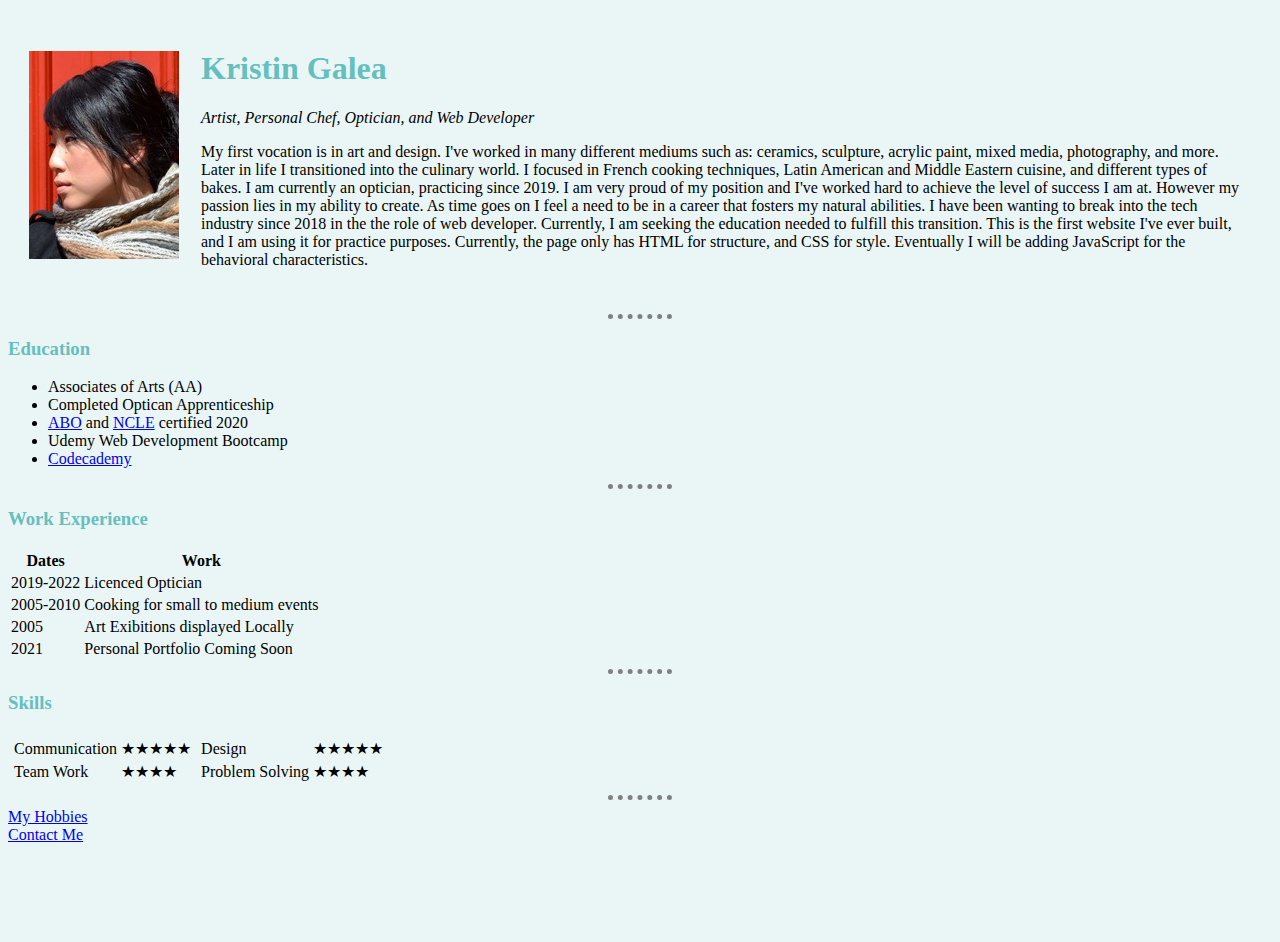
<file: index.html>
<!DOCTYPE html>
<html lang="en" dir="ltr">

<head>
  <meta charset="utf-8">
  <title>Kristin's Personal Site</title>
  <link rel="stylesheet" href="css/styles.css">
  <link rel="icon" href="favicon1.ico">


</head>

<body>
  <table cellspacing="20">
    <tr>
      <td><img src="images/web_picture.jpeg" alt="Kristin Profile Image"></td>
      <td>
        <h1>Kristin Galea</h1>
        <p><em>Artist, Personal Chef, Optician, and Web Developer</em></p>
        <p>My first vocation is in art and design. I've worked in many different mediums such as: ceramics, sculpture, acrylic paint, mixed media, photography, and more.
          Later in life I transitioned into the culinary world. I focused in French cooking techniques, Latin American and Middle Eastern cuisine, and different types of bakes. I am currently an optician, practicing since 2019.
          I am very proud of my position and I've worked hard to achieve the level of success I am at.
          However my passion lies in my ability to create. As time goes on I feel a need to be in a career that fosters my natural abilities.
          I have been wanting to break into the tech industry since 2018 in the the role of web developer. Currently, I am seeking the education needed to fulfill this transition.
           This is the first website I've ever built, and I am using it for practice purposes. Currently, the page only has HTML for structure, and CSS for style. Eventually I will be adding JavaScript for the behavioral characteristics.</p>
      </td>
    </tr>
  </table>

  <hr>
  <h3>Education</h3>
  <ul>
    <li>Associates of Arts (AA)</li>
    <li>Completed Optican Apprenticeship</li>
    <li><a href="https://abo-ncle.org/ABO/Default.aspx?hkey=ef58974b-0beb-4053-83b3-af6d27b911fd&WebsiteKey=d5d228e8-d8eb-4bf2-b9ae-b3574a126f73">ABO</a> and <a
        href="https://abo-ncle.org/ABO/Default.aspx?hkey=ef58974b-0beb-4053-83b3-af6d27b911fd&WebsiteKey=d5d228e8-d8eb-4bf2-b9ae-b3574a126f73">NCLE</a> certified 2020</li>
    <li>Udemy Web Development Bootcamp</li>
    <li><a href="https://www.codecademy.com/">Codecademy</a></li>
  </ul>
  <hr>
  <h3>Work Experience</h3>

  <table>
    <tr>
      <th>Dates</th>
      <th>Work</th>
    </tr>
    <tr>
      <td>2019-2022</td>
      <td>Licenced Optician</td>
    </tr>
    <tr>
      <td>2005-2010</td>
      <td>Cooking for small to medium events</td>
    </tr>
    <tr>
      <td>2005</td>
      <td>Art Exibitions displayed Locally</td>
    </tr>
    <tr>
      <td>2021</td>
      <td>Personal Portfolio Coming Soon</td>
    </tr>
  </table>
  <hr>
  <h3>Skills</h3>
  <table>
    <tr>
      <td>
        <table>
          <tr>
            <td>Communication</td>
            <td>★★★★★</td>
          </tr>
          <tr>
            <td>Team Work</td>
            <td>★★★★</td>
          </tr>
        </table>
      </td>
      <td>
   <table>
          <tr>
            <td>Design</td>
            <td>★★★★★</td>
          </tr>
          <tr>
            <td>Problem Solving</td>
            <td>★★★★</td>
          </tr>
   </table>
      </td>
    </tr>
   </table>


  <hr>
  <a href="https://kgalea13.github.io/cv/hobbies.html">My Hobbies</a>
  <br>
  <a href="contact.html">Contact Me</a>
  <br>
  <br>
  <br>
  <br>
  <br>
  <br>


</body>

</html>
</file>
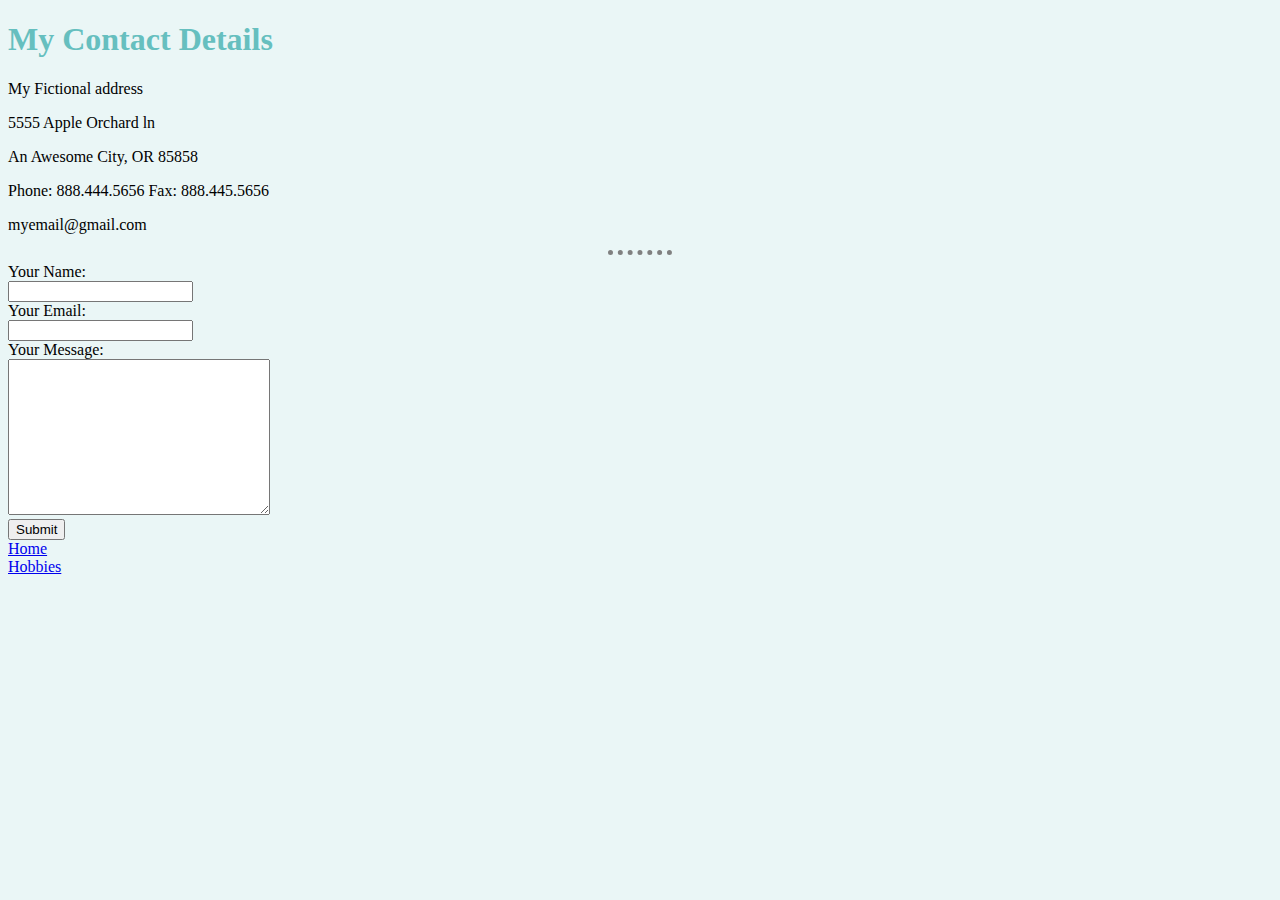
<file: contact.html>
<!DOCTYPE html>
<html lang="en" dir="ltr">
  <head>
    <meta charset="utf-8">
    <title>Contact Me</title>
    <link rel="stylesheet" href="css/styles.css">
  </head>
  <body>

<h1>My Contact Details</h1>
    <p>My Fictional address</p>
    <p>5555 Apple Orchard ln</p>
     <p>An Awesome City, OR 85858</p>
     <p>Phone: 888.444.5656 Fax: 888.445.5656</p>
     <p>myemail@gmail.com</p>
     <hr>
     <form action="mailto:kgalea13@gmail.com" method="post" enctype="text/plain">
       <label>Your Name:</label><br>
       <input type="text" name="yourName" value=""><br>
       <label>Your Email:</label><br>
       <input type="email" name="yourEmail" value=""><br>
       <label>Your Message:</label><br>
       <textarea name="yourMessage" rows="10" cols="30"></textarea><br>
       <input type="submit">

     </form>

     <a href="https://kgalea13.github.io/cv/">Home</a><br>
     <a href="https://kgalea13.github.io/cv/hobbies.html">Hobbies</a>

  </body>
</html>
</file>
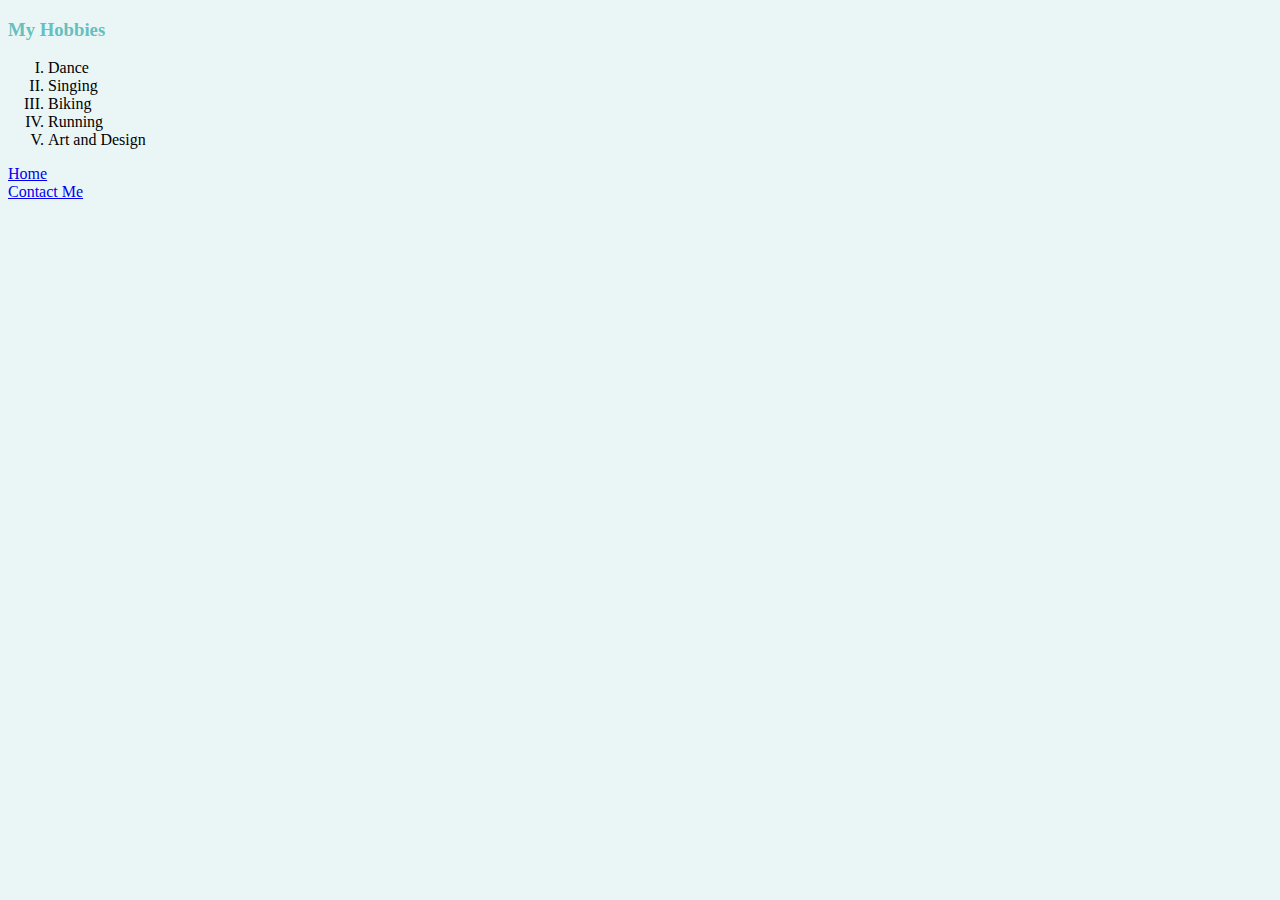
<file: hobbies.html>
<!DOCTYPE html>
<html lang="en" dir="ltr">
  <head>
    <meta charset="utf-8">

    <title>My Hobbies</title>
    <link rel="stylesheet" href="css/styles.css">
  </head>
  <body>
    <h3>My Hobbies</h3>
    <ol type='I'>
      <li>Dance</li>
      <li>Singing</li>
      <li>Biking</li>
      <li>Running</li>
      <li>Art and Design</li>
    </ol>
<a href="https://kgalea13.github.io/cv/">Home</a> <br>
<a href="https://kgalea13.github.io/cv/contact.html">Contact Me</a>
  </body>
</html>
</file>
<file: css/styles.css>
body{
  background-color: #EAF6F6
}
hr{
  border-style: none;
  border-top-style: dotted;
  border-color: grey;
  width: 5%;
  border-width: 5px;
}
h1{
  color: #66BFBF;
  font-family: "Times New Roman";
}
h3{
  color:#66BFBF;
  font-family: "Times New Roman";
}
</file>
